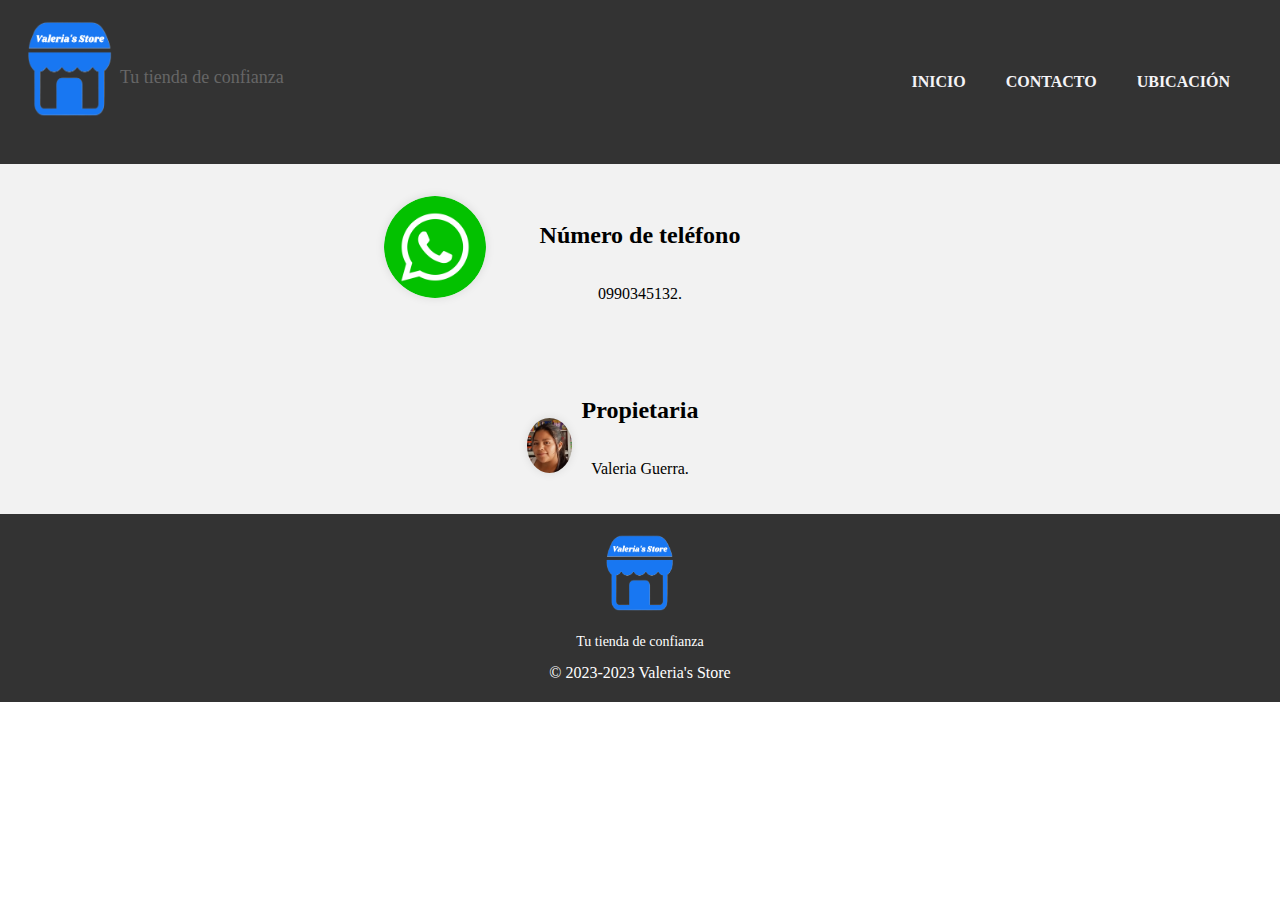
<file: contacto.html>
<!DOCTYPE html>
<html lang="es">

<head>
    <meta charset="UTF-8">
    <meta name="viewport" content="width=device-width, initial-scale=1.0">
    <title>Valeria's Store - Contacto</title>
    <link rel="stylesheet" href="styles contacto.css">
</head>

<body>
    <header>
        <div class="logo">
            <img src="logo.png" alt="Logo de la tienda">
        </div>
        <div class="slogan">
            <p>Tu tienda de confianza</p>
        </div>
        <nav>
            <ul>
                <li><a href="index.html">Inicio</a></li>
                <li><a href="contacto.html">Contacto</a></li>
                <li><a href="ubicacion.html">Ubicación</a></li>
            </ul>
        </nav>
    </header>

    <section>
        <div class="column">
            <div class="container">
                <img src="whats.png" alt="Logo de WhatsApp">
            </div>
        </div>
        <div class="column">
            <h2>Número de teléfono</h2>
            <p>0990345132.</p>
        </div>
    </section>

    <section>
        <div class="column">
            <div class="container">
                <img src="perfil.png" alt="Imagen de la propietaria">
            </div>
        </div>
        <div class="column">
            <h2>Propietaria</h2>
            <p>Valeria Guerra.</p>
        </div>
    </section>

    <footer>
        <div class="logo-footer">
            <img src="logo.png" alt="Logo de la tienda">
            <p>Tu tienda de confianza</p>
        </div>
        <div class="copyright">
            &copy; 2023-2023 Valeria's Store
        </div>
    </footer>

</body>

</html>
</file>
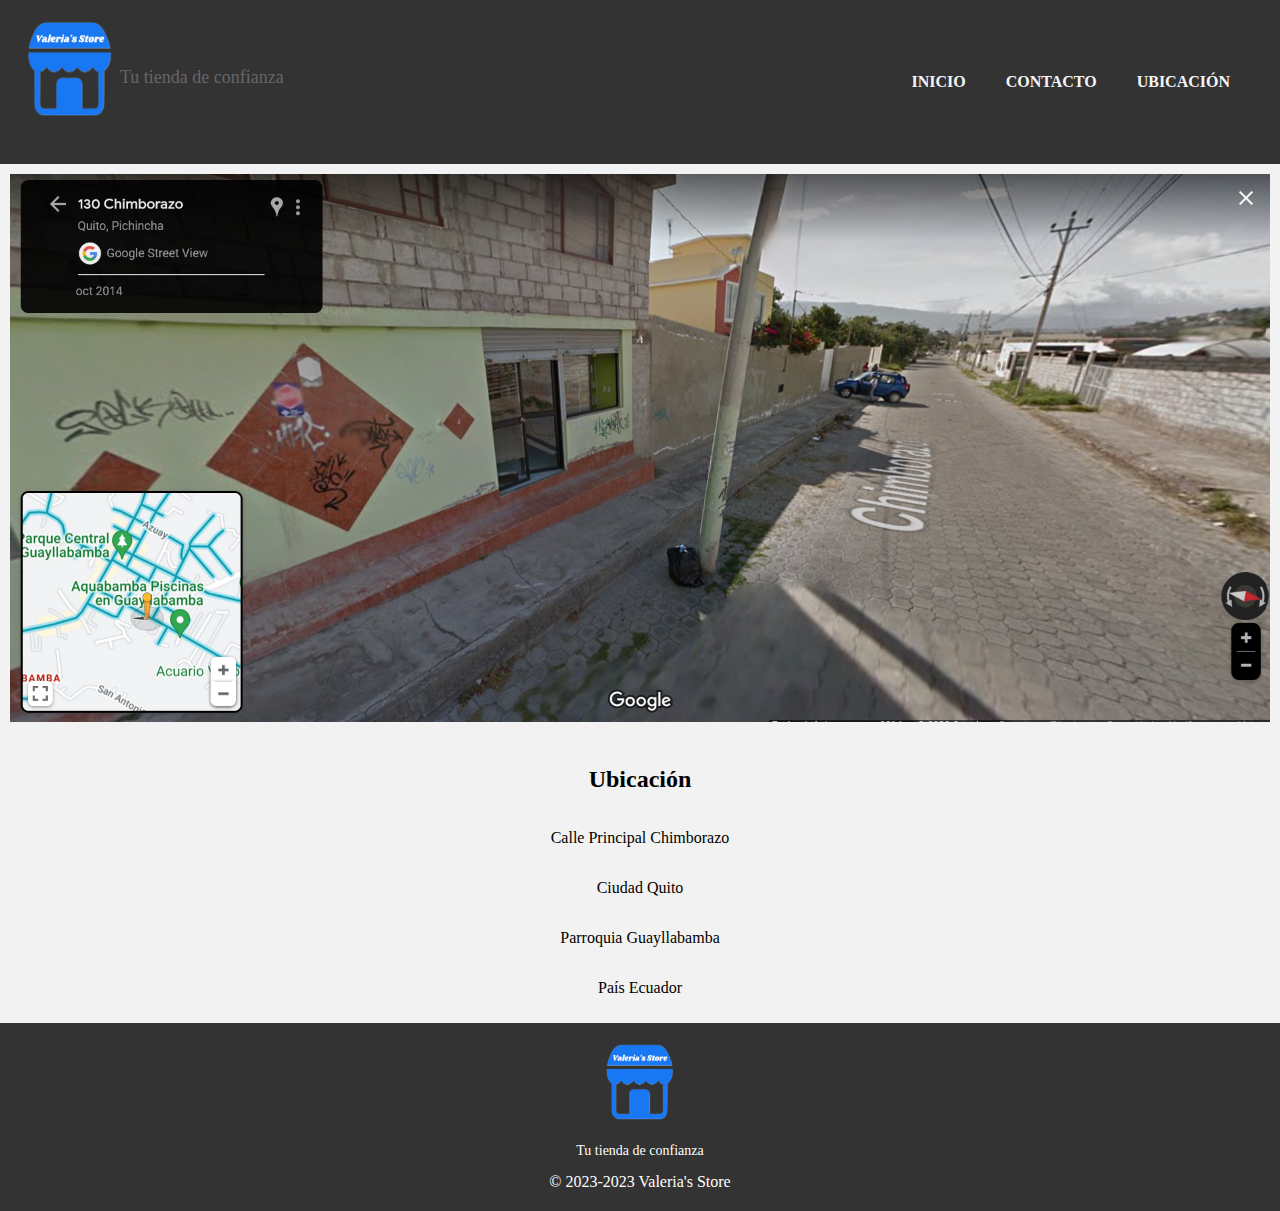
<file: ubicacion.html>
<!DOCTYPE html>
<html lang="es">

<head>
    <meta charset="UTF-8">
    <meta name="viewport" content="width=device-width, initial-scale=1.0">
    <title>Valeria's Store - Ubicación</title>
    <link rel="stylesheet" href="styles ubicacion.css">
</head>

<body>
    <header>
        <div class="logo">
            <img src="logo.png" alt="Logo de la tienda">
        </div>
        <div class="slogan">
            <p>Tu tienda de confianza</p>
        </div>
        <nav>
            <ul>
                <li><a href="index.html">Inicio</a></li>
                <li><a href="contacto.html">Contacto</a></li>
                <li><a href="ubicacion.html">Ubicación</a></li>
            </ul>
        </nav>
    </header>

    <section>
        <div class="column">
            <div class="container">
                <img src="MAPA.png" alt="Imagen de la ubicación">
            </div>
        </div>
        <div class="column">
            <h2>Ubicación</h2>
            <p>Calle Principal Chimborazo</p>
            <p>Ciudad Quito</p>
            <p>Parroquia Guayllabamba</p>
            <p>País Ecuador</p>
        </div>
    </section>

    <footer>
        <div class="logo-footer">
            <img src="logo.png" alt="Logo de la tienda">
            <p>Tu tienda de confianza</p>
        </div>
        <div class="copyright">
            &copy; 2023-2023 Valeria's Store
        </div>
    </footer>

</body>

</html>
</file>
<file: styles contacto.css>
/* Estilos para el logo */
.logo {
    text-align: center;
    margin-bottom: 20px;
}
.logo img {
    width: 100px;
    height: 100px;
}
.slogan {
  text-align: center;
  color: #777;
  font-size: 18px;
  margin-top: -10px;
}
/* Estilos para el encabezado (header) */
header {
    display: flex;
    justify-content: space-between;
    align-items: center;
    padding: 20px;
    background-color: #333;
}

nav ul {
    list-style: none;
    display: flex;
}

nav ul li {
    margin-right: 20px;
}

nav ul li a {
    text-decoration: none;
    color: #f5f4f7;
}



/* Estilos para el pie de página (footer) */
footer {
    padding: 20px;
    background-color: #333;
    color: #fff;
    text-align: center;
}

.logo-footer {
    display: flex;
    flex-direction: column;
    align-items: center;
}

.logo-footer img {
    width: 80px;
    height: 80px;
    margin-bottom: 10px;
}


/* Estilos generales */
body {
    margin: 0;
    font-family: Lucida Sans Unicode', 'Lucida Grande', sans-serif;
    font-size: 16px;
}



/* Estilos adicionales para el encabezado (header) */

nav {
    flex-grow: 1;
}

nav ul {
    justify-content: flex-end;
}

nav ul li a {
    padding: 10px;
    border-radius: 5px;
}




/* Estilos para la navegación */
nav ul li a {
    font-weight: bold;
    text-transform: uppercase;
}

nav ul li a:hover {
    color: #ffd700;
}







/* Estilos para el pie de página */
footer p {
    font-size: 14px;
    margin-top: 10px;
}













nav ul li a:hover {
    color: #ffd700;
}

/* Estilos para el eslogan */
.slogan {
    color: #666;
    font-size: 18px;
}


/* Estilos para las secciones con dos columnas */
section {
  padding: 20px;
  background-color: #f2f2f2;
}

.column {
  display: flex;
  align-items: center;
  justify-content: center;
  flex-direction: column;
}



.container img {
  max-width: 20%;
 margin-bottom: -100px;
  border-radius: 90%;
  box-shadow: 0 0 10px rgba(0, 0, 0, 0.1);
  transition: transform 0.3s ease;
}

.container img:hover {
  transform: scale(2.5);
}
</file>
<file: styles ubicacion.css>
/* Estilos para el logo */
.logo {
    text-align: center;
    margin-bottom: 20px;
}
.logo img {
    width: 100px;
    height: 100px;
}
.slogan {
  text-align: center;
  color: #777;
  font-size: 18px;
  margin-top: -10px;
}
/* Estilos para el encabezado (header) */
header {
    display: flex;
    justify-content: space-between;
    align-items: center;
    padding: 20px;
    background-color: #333;
}

nav ul {
    list-style: none;
    display: flex;
}

nav ul li {
    margin-right: 20px;
}

nav ul li a {
    text-decoration: none;
    color: #f5f4f7;
}



/* Estilos para el pie de página (footer) */
footer {
    padding: 20px;
    background-color: #333;
    color: #fff;
    text-align: center;
}

.logo-footer {
    display: flex;
    flex-direction: column;
    align-items: center;
}

.logo-footer img {
    width: 80px;
    height: 80px;
    margin-bottom: 10px;
}


/* Estilos generales */
body {
    margin: 0;
    font-family: Lucida Sans Unicode', 'Lucida Grande', sans-serif;
    font-size: 16px;
}



/* Estilos adicionales para el encabezado (header) */


nav {
    flex-grow: 1;
}

nav ul {
    justify-content: flex-end;
}

nav ul li a {
    padding: 10px;
    border-radius: 5px;
}




/* Estilos para la navegación */
nav ul li a {
    font-weight: bold;
    text-transform: uppercase;
}

nav ul li a:hover {
    color: #ffd700;
}







/* Estilos para el pie de página */
footer p {
    font-size: 14px;
    margin-top: 10px;
}













nav ul li a:hover {
    color: #ffd700;
}

/* Estilos para el eslogan */
.slogan {
    color: #666;
    font-size: 18px;
}



/* Estilos para las secciones con dos columnas */
section {
    padding:10px;
    background-color: #f2f2f2;
}

.column {
    display: flex;
    align-items: center;
    justify-content: center;
    flex-direction: column;
}

.container img {
    max-width: 100%;
    height: auto;
    margin-bottom: 20px;
}
</file>
